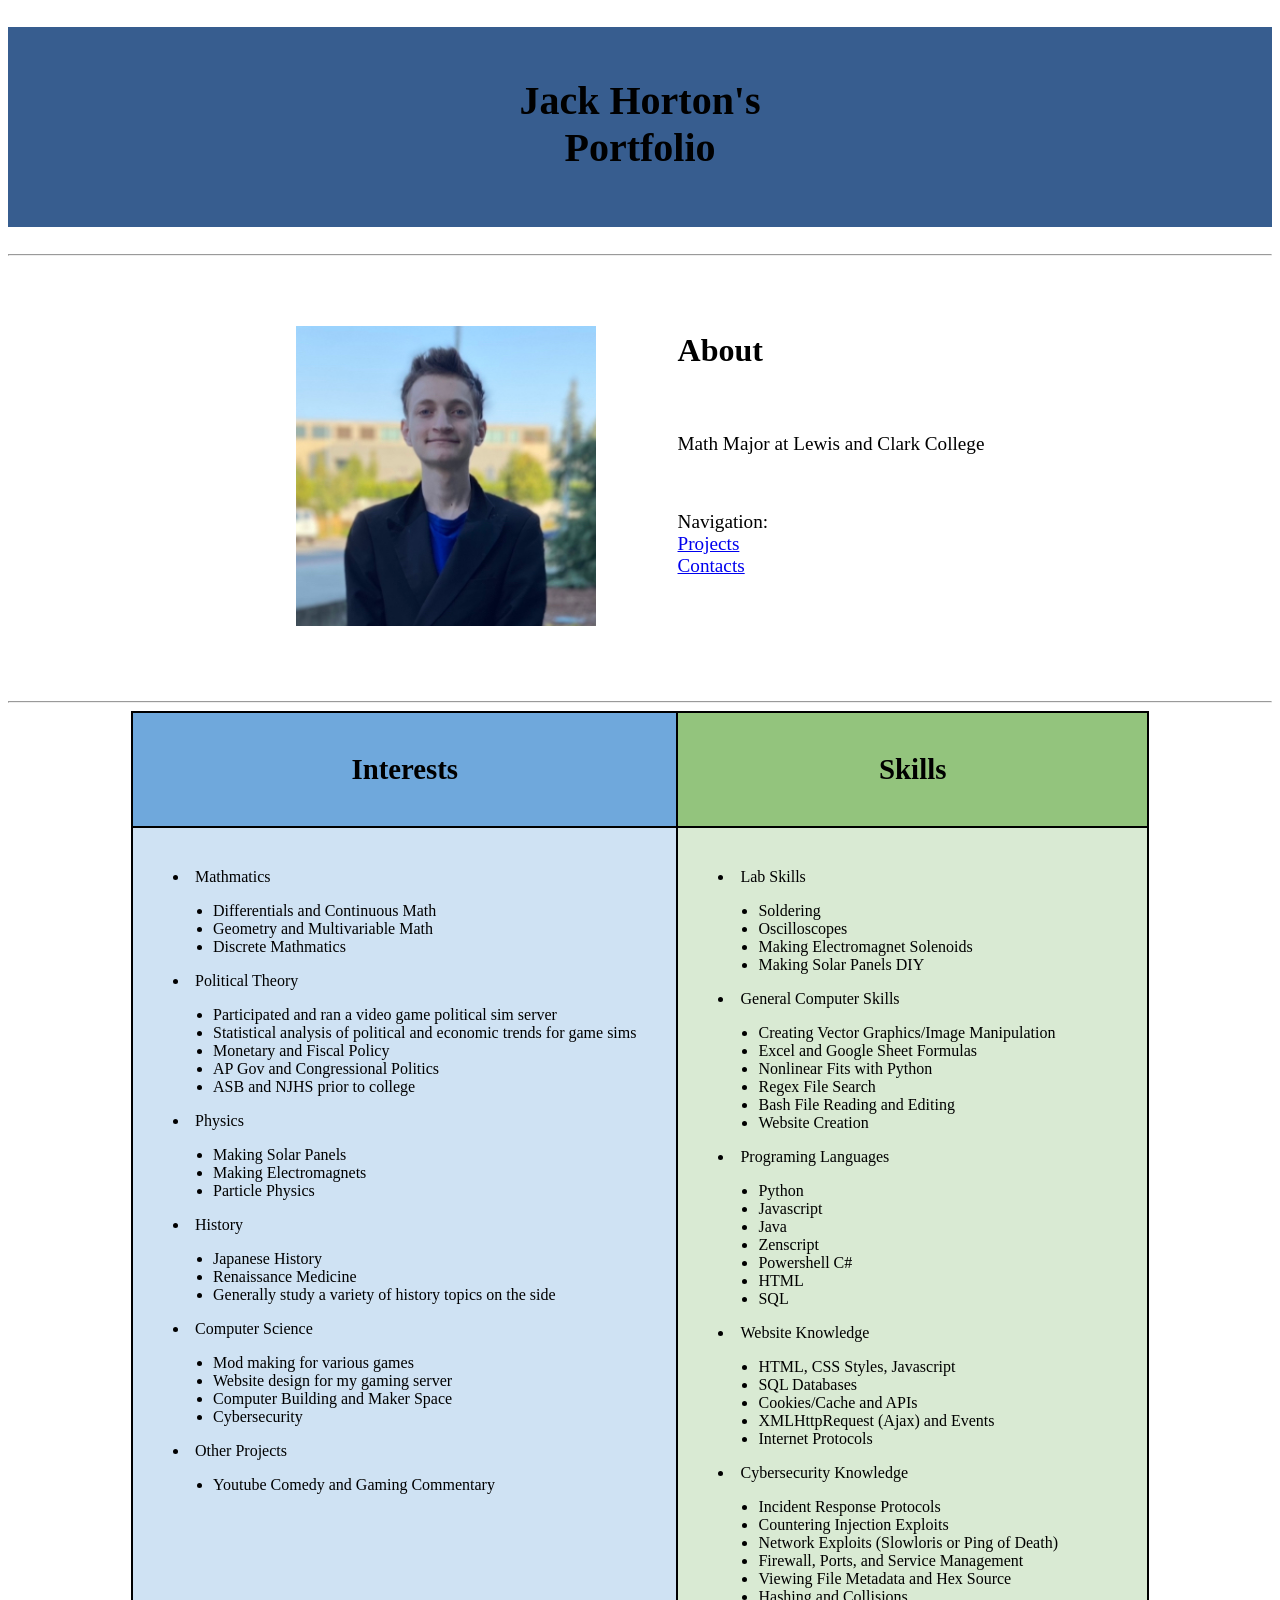
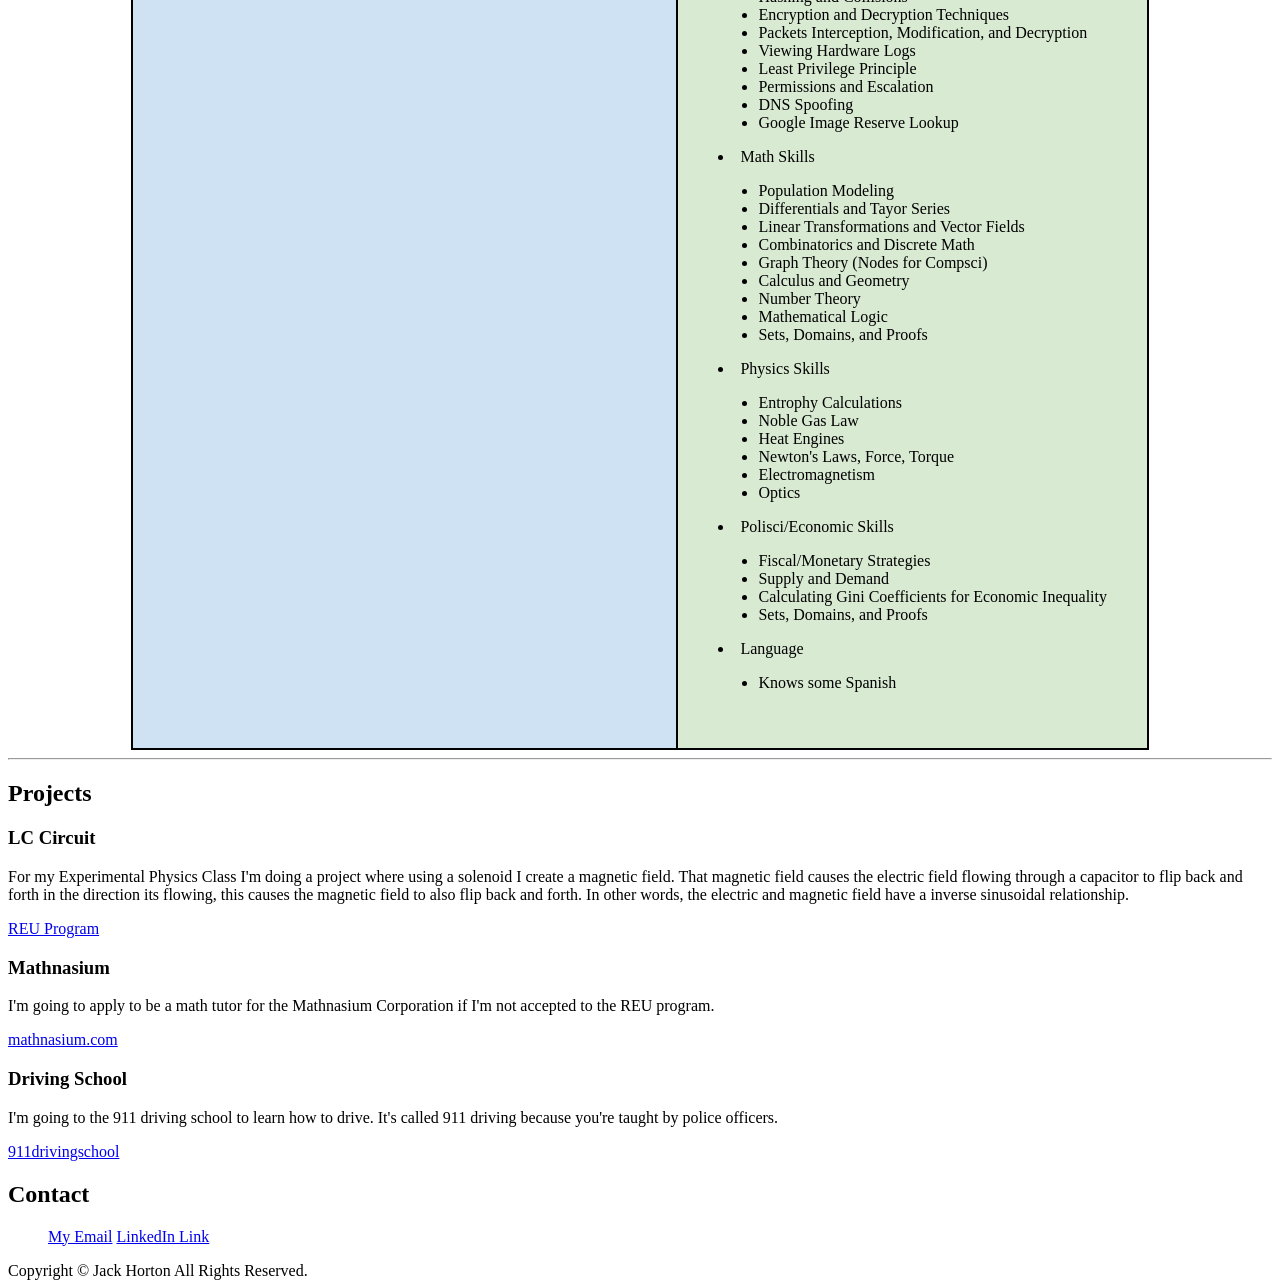
<file: index.html>
<!DOCTYPE html>
<html lang="en">
    <head>
        <meta http-equiv="Content-Type" content="text/html; charset=UTF-8">
        <meta name="portfolio_jh_netweb_project" content="width=device-width, initial-scale=1.0">
        <title>Jack Horton's Portolio</title>
        <link rel="stylesheet" href="./styles.css">
    </head>
    <body>
        <h1>Jack Horton's<br>Portfolio</h1>
            <hr>
            <table>
                <tr>
                    <td><h2><img max-width:800 src="./IMG_Portrait.jpg" alt="Image_Self_Portrait" width="300" height="300"></h2></th>
                    <td><h2  class="about">About</h2><br>
                        <p class="firstdescription">Math Major at Lewis and Clark College</p><br>
                        <p class="firstdescription"> Navigation: <br>
                            <a href="file:///C:/Users/lc23-0765/Downloads/HTML.html#projects" class="link">Projects</a> <br>
                            <a href="file:///C:/Users/lc23-0765/Downloads/HTML.html#contacts" class="link">Contacts</a> <br>
                        </p>
                    </th>
                </tr>
            </table>
            <hr>
            <table class="tableborder">
                <tr class="tableborder">
                    <th class="tableborder" style="background-color: #6fa8dc;">Interests</th>
                    <th class="tableborder" style="background-color: #93c47d;">Skills</th>
                </tr>
                <tr class="tableborder">
                    <td class="tableborder" style="background-color: #cfe2f3;">
                        <li>Mathmatics
                            <ul>
                                <li>Differentials and Continuous Math</li>
                                <li>Geometry and Multivariable Math</li>
                                <li>Discrete Mathmatics</li>
                            </ul>
                        </li>

                        <li>Political Theory
                            <ul>
                                <li>Participated and ran a video game political sim server</li>
                                <li>Statistical analysis of political and economic trends for game sims</li>
                                <li>Monetary and Fiscal Policy</li>
                                <li>AP Gov and Congressional Politics</li>
                                <li>ASB and NJHS prior to college</li>
                            </ul>
                        </li>
                
                        <li>Physics
                            <ul>
                                <li>Making Solar Panels</li>
                                <li>Making Electromagnets</li>
                                <li>Particle Physics</li>
                            </ul>
                        </li>
                
                        <li>History
                            <ul>
                                <li>Japanese History</li>
                                <li>Renaissance Medicine</li>
                                <li>Generally study a variety of history topics on the side</li>
                            </ul>
                        </li>

                        <li>Computer Science
                            <ul>
                                <li>Mod making for various games</li>
                                <li>Website design for my gaming server</li>
                                <li>Computer Building and Maker Space</li>
                                <li>Cybersecurity</li>
                            </ul>
                        </li>
                        
                        <li>Other Projects
                            <ul>
                                <li>Youtube Comedy and Gaming Commentary</li>
                            </ul>
                        </li>
                    </td>
                    <td class="tableborder" style="background-color: #d9ead3;">
                        <li>Lab Skills
                            <ul>
                                <li>Soldering</li>
                                <li>Oscilloscopes</li>
                                <li>Making Electromagnet Solenoids</li>
                                <li>Making Solar Panels DIY</li>
                            </ul>
                        </li>


                        <li>General Computer Skills
                            <ul>
                                <li>Creating Vector Graphics/Image Manipulation</li>
                                <li>Excel and Google Sheet Formulas</li>
                                <li>Nonlinear Fits with Python</li>
                                <li>Regex File Search</li>
                                <li>Bash File Reading and Editing</li>
                                <li>Website Creation</li>
                            </ul>
                        </li>

                        <li>Programing Languages
                            <ul>
                                <li>Python</li>
                                <li>Javascript</li>
                                <li>Java</li>
                                <li>Zenscript</li>
                                <li>Powershell C#</li>
                                <li>HTML</li>
                                <li>SQL</li>
                            </ul>
                        </li>

                        <li>Website Knowledge
                            <ul>
                                <li>HTML, CSS Styles, Javascript</li>
                                <li>SQL Databases</li>
                                <li>Cookies/Cache and APIs</li>
                                <li>XMLHttpRequest (Ajax) and Events</li>
                                <li>Internet Protocols</li>
                            </ul>
                        </li>

                        <li>Cybersecurity Knowledge
                            <ul>
                                <li>Incident Response Protocols</li>
                                <li>Countering Injection Exploits</li>
                                <li>Network Exploits (Slowloris or Ping of Death)</li>
                                <li>Firewall, Ports, and Service Management</li>
                                <li>Viewing File Metadata and Hex Source</li>
                                <li>Hashing and Collisions</li>
                                <li>Encryption and Decryption Techniques</li>
                                <li>Packets Interception, Modification, and Decryption</li>
                                <li>Viewing Hardware Logs</li>
                                <li>Least Privilege Principle</li>
                                <li>Permissions and Escalation</li>
                                <li>DNS Spoofing</li>
                                <li>Google Image Reserve Lookup</li>
                            </ul>
                        </li>

                        <li>Math Skills
                            <ul>
                                <li>Population Modeling</li>
                                <li>Differentials and Tayor Series</li>
                                <li>Linear Transformations and Vector Fields</li>
                                <li>Combinatorics and Discrete Math</li>
                                <li>Graph Theory (Nodes for Compsci)</li>
                                <li>Calculus and Geometry</li>
                                <li>Number Theory</li>
                                <li>Mathematical Logic</li>
                                <li>Sets, Domains, and Proofs</li>
                            </ul>
                        </li>

                        <li>Physics Skills
                            <ul>
                                <li>Entrophy Calculations</li>
                                <li>Noble Gas Law</li>
                                <li>Heat Engines</li>
                                <li>Newton's Laws, Force, Torque</li>
                                <li>Electromagnetism</li>
                                <li>Optics</li>
                            </ul>
                        </li>

                        <li>Polisci/Economic Skills
                            <ul>
                                <li>Fiscal/Monetary Strategies</li>
                                <li>Supply and Demand</li>
                                <li>Calculating Gini Coefficients for Economic Inequality</li>
                                <li>Sets, Domains, and Proofs</li>
                            </ul>
                        </li>

                        <li>Language
                            <ul>
                                <li>Knows some Spanish</li>
                            </ul>
                        </li>
                    </td>
                </tr>
        </table>
        <hr>
        <h2 id="projects">Projects</h2>
            <h3>LC Circuit</h3>
                <p>For my Experimental Physics Class I'm doing a project where using a solenoid I create a magnetic field. 
                    That magnetic field causes the electric field flowing through a capacitor to flip back and forth in the direction its flowing, 
                    this causes the magnetic field to also flip back and forth. 
                    In other words, the electric and magnetic field have a inverse sinusoidal relationship.</p> 
                    <a href="https://www.uwb.edu/stem/research/reu/mathematics" class="link">REU Program</a>
            <h3>Mathnasium</h3>
                <p>I'm going to apply to be a math tutor for the Mathnasium Corporation 
                    if I'm not accepted to the REU program.</p> <a href="https://www.mathnasium.com/" class="link">mathnasium.com</a>
            <h3>Driving School</h3>
                <p>I'm going to the 911 driving school to learn how to drive. 
                    It's called 911 driving because you're taught by police officers.</p> <a href="https://911drivingschool.com/washington/" class="link">911drivingschool</a>
        <h2 id="contacts">Contact</h2>
            <ul>
                <a href="mailto:lc23-0765@lclark.edu" class="link">My Email</a>
                <a href="https://www.linkedin.com/in/jack-horton-a94a30346/" class="link">LinkedIn Link</a>
            </ul>
        <footer>Copyright © Jack Horton All Rights Reserved.</footer>

</body>
</html>
</file>
<file: styles.css>
h1 {
   text-align: center;
   padding: 50px;
   height: 100px;
   background-color: #375D8F;
   font-size: 40px;
}


.columns {
  flex: 1; 
  padding: 10px;
}

.about {
  font-size: 200%;
}

.firstdescription {
  font-size: 120%;
  text-align: top;
}


table {
    margin-left: auto;
    margin-right: auto;
}


td {
    vertical-align: top;
    padding: 40px;
}

th {
  font-size: 180%;
  padding: 40px;
}

.tableborder {
  border-collapse: collapse;
  border: 2px solid black; 
}
</file>
